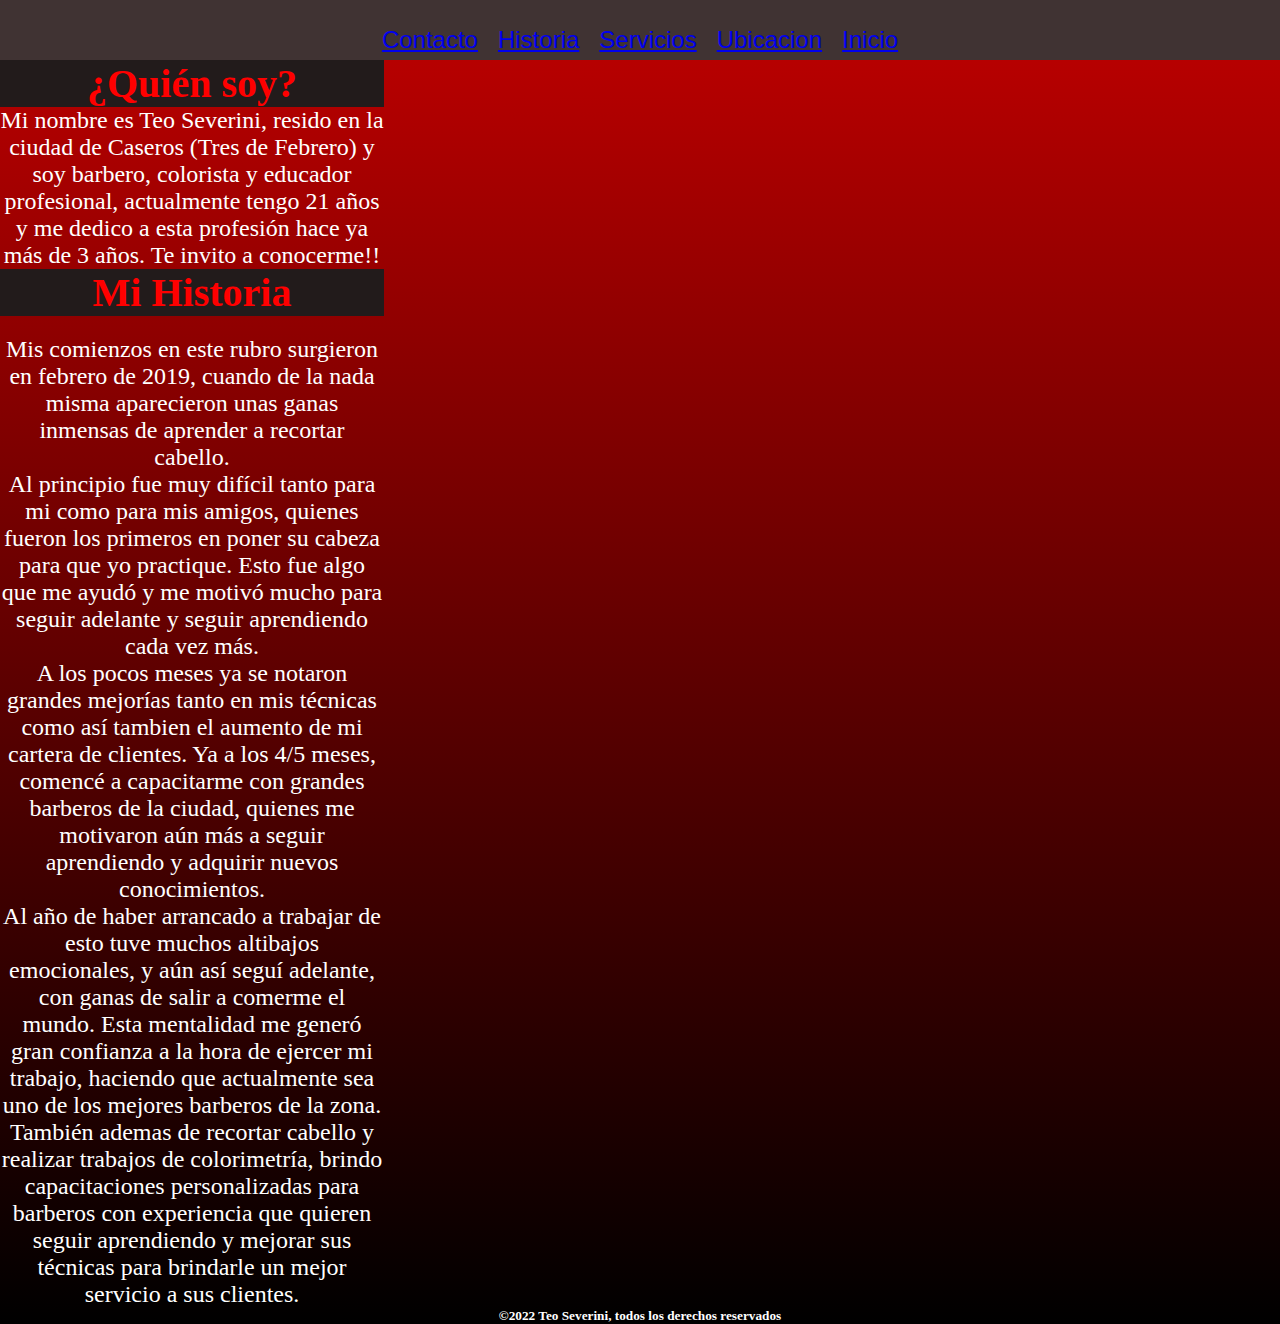
<file: index.html>
<!DOCTYPE html>
<html lang="es">
<head>
    <meta charset="UTF-8">
    <meta http-equiv="X-UA-Compatible" content="IE=edge">
    <meta name="viewport" content="width=device-width, initial-scale=1.0">
    <title>Barber TS</title>
    <link rel="shortcut icon" href="./assets/img/IMG_0127.heic" type="image/x-icon">
    <link rel="stylesheet" href="./assets/img/style.css">
</head>
<body>
    <nav class="navbar">
       <ul>
        <li><a href="./pages/contacto.html">Contacto</a></li>
        <li><a href="./pages/historia.html">Historia</a></li>
        <li><a href="./pages/servicios.html">Servicios</a></li>
        <li><a href="./pages/ubicacion.html">Ubicacion</a></li>
        <li><a href="./pages/inicio.html">Inicio</a></li>
       </ul>
    </nav>
    <header>
        <h1 class="título"> ¿Quién soy?</h1>
        <p>Mi nombre es <span>Teo Severini</span>, resido en la ciudad de Caseros (Tres de Febrero)
           y soy barbero, colorista y educador profesional, actualmente 
           tengo 21 años y me dedico a esta profesión hace ya más de 3 años.
           Te invito a conocerme!!
        </p>

        <h2 class="subtítulo">Mi Historia</h2>
         <p>
            Mis comienzos en este rubro surgieron en febrero de 2019,
            cuando de la nada misma aparecieron unas ganas inmensas de
            aprender a recortar cabello.
         </p>
         <p>
            Al principio fue muy difícil tanto para mi como para mis amigos,
            quienes fueron los primeros en poner su cabeza para que yo practique.
            Esto fue algo que me ayudó y me motivó mucho para seguir adelante y
            seguir aprendiendo cada vez más.
         </p>
         <p>
            A los pocos meses ya se notaron grandes mejorías tanto en mis técnicas
            como así tambien el aumento de mi cartera de clientes.
            Ya a los 4/5 meses, comencé a capacitarme con grandes barberos de la
            ciudad, quienes me motivaron aún más a seguir aprendiendo y adquirir nuevos
            conocimientos.
         </p>
         <p>
            Al año de haber arrancado a trabajar de esto tuve muchos altibajos emocionales,
            y aún así seguí adelante, con ganas de salir a comerme el mundo.
            Esta mentalidad me generó gran confianza a la hora de ejercer mi trabajo,
            haciendo que actualmente sea uno de los mejores barberos de la zona.
            También ademas de recortar cabello y realizar trabajos de colorimetría,
            brindo capacitaciones personalizadas para barberos con experiencia que 
            quieren seguir aprendiendo y mejorar sus técnicas para brindarle un mejor
            servicio a sus clientes.
         </p>
        
    </header>
    <main></main>
    <aside></aside>
    <footer>
        <h5>©2022 Teo Severini, todos los derechos reservados</h5>
    </footer>
</body>
</html>
</file>
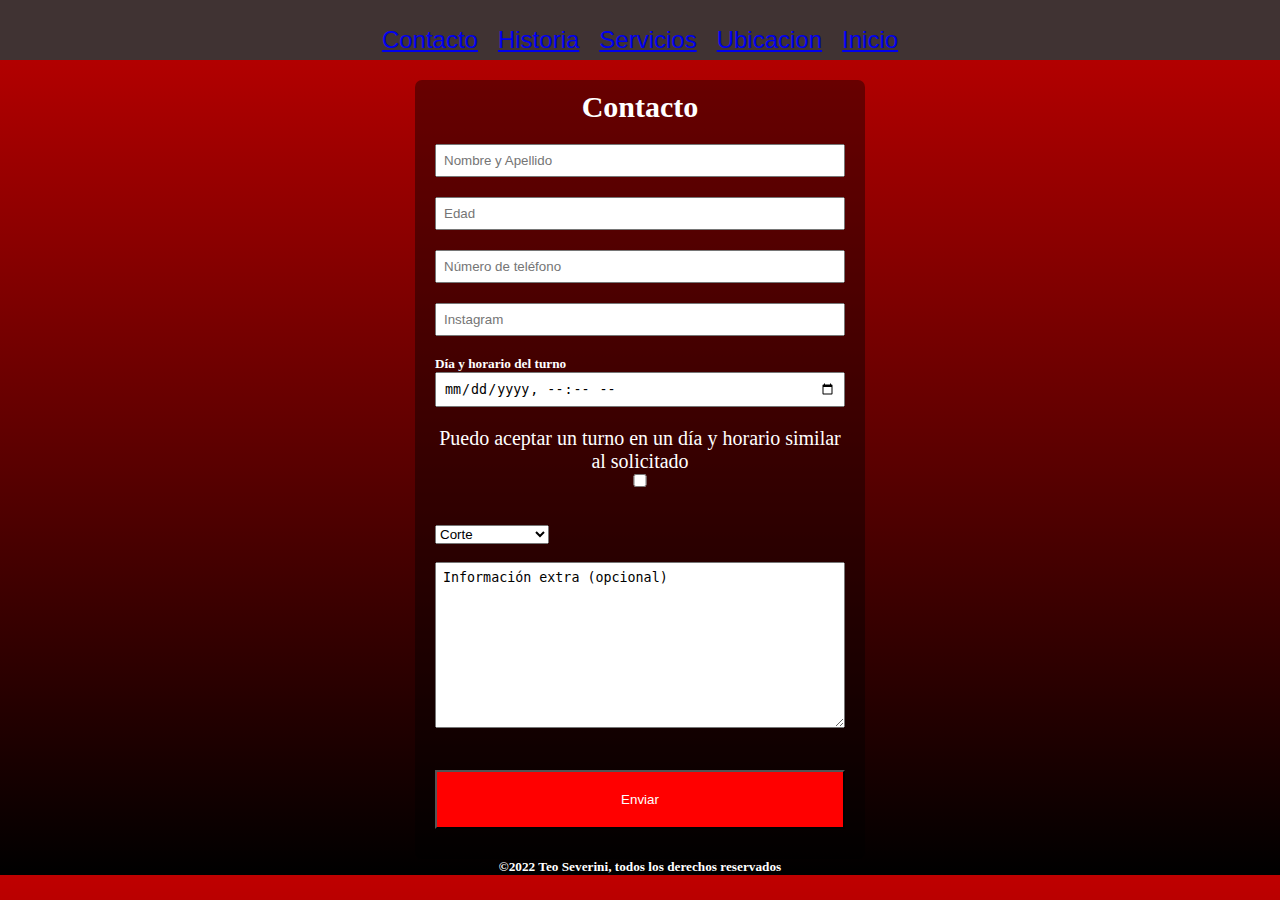
<file: pages/contacto.html>
<!DOCTYPE html>
<html lang="en">
<head>
    <meta charset="UTF-8">
    <meta http-equiv="X-UA-Compatible" content="IE=edge">
    <meta name="viewport" content="width=device-width, initial-scale=1.0">
    <title>Contacto</title>
    <link rel="stylesheet" href="../assets/img/style.css">
</head>
<body class="contactoFondo">
    <header></header>
    <nav class="navbar">
        <ul>
            <li><a href="../pages/contacto.html">Contacto</a></li>
            <li><a href="./historia.html">Historia</a></li>
            <li><a href="./servicios.html">Servicios</a></li>
            <li><a href="./ubicacion.html">Ubicacion</a></li>
            <li><a href="./inicio.html">Inicio</a></li>
        </ul>
    </nav>
    <main>
        <form action="form">
            <h2>Contacto</h2>
            <input type="text" name="Nombre" id="Nombre" 
            placeholder="Nombre y Apellido" required>
            <input type="text" name="Edad" id="Edad"
            placeholder="Edad">
            <input type="text" name="Número de teléfono" id="Número de teléfono" 
            placeholder="Número de teléfono" required>
            <input type="text" name="Instagram" id="Instagram" 
            placeholder="Instagram" required>
            <br>
            <div>
            <h5 class="horariodiaTurno">Día y horario del turno</h5>
            <input type="datetime-local" name="disponibilidad horaria" id="disponibilidad horaria" placeholder="disponibilidad horaria">
            <p class="horarioSolicitado">Puedo aceptar un turno en
            un día y horario similar al solicitado</p>
            <input type="checkbox" name="Puedo aceptar un turno en un día y horario similar al solicitado" id="">
            </div>
            <br>
            <div>
            <select name="servicio a realizar">
                <option value="Corte">Corte</option>
                <option value="Barba">Barba</option>
                <option value="Corte y Barba">Corte y Barba</option>
                <option value="Claritos y Corte">Claritos y Corte</option>
                <option value="Global y Corte">Global y Corte</option>
            </select>
            </div>
                <br>
            <div>
            <textarea name="Notas para tener en cuenta" id="" cols="30" rows="10">Información extra (opcional)</textarea>
            </div>
           <br>
            <input class="botonEnviar" type="submit" value="Enviar">
        </form>
    </main>
    <aside>

    </aside>
    <footer>
        <h5>©2022 Teo Severini, todos los derechos reservados</h5>
    </footer>
</body>
</html>
</file>
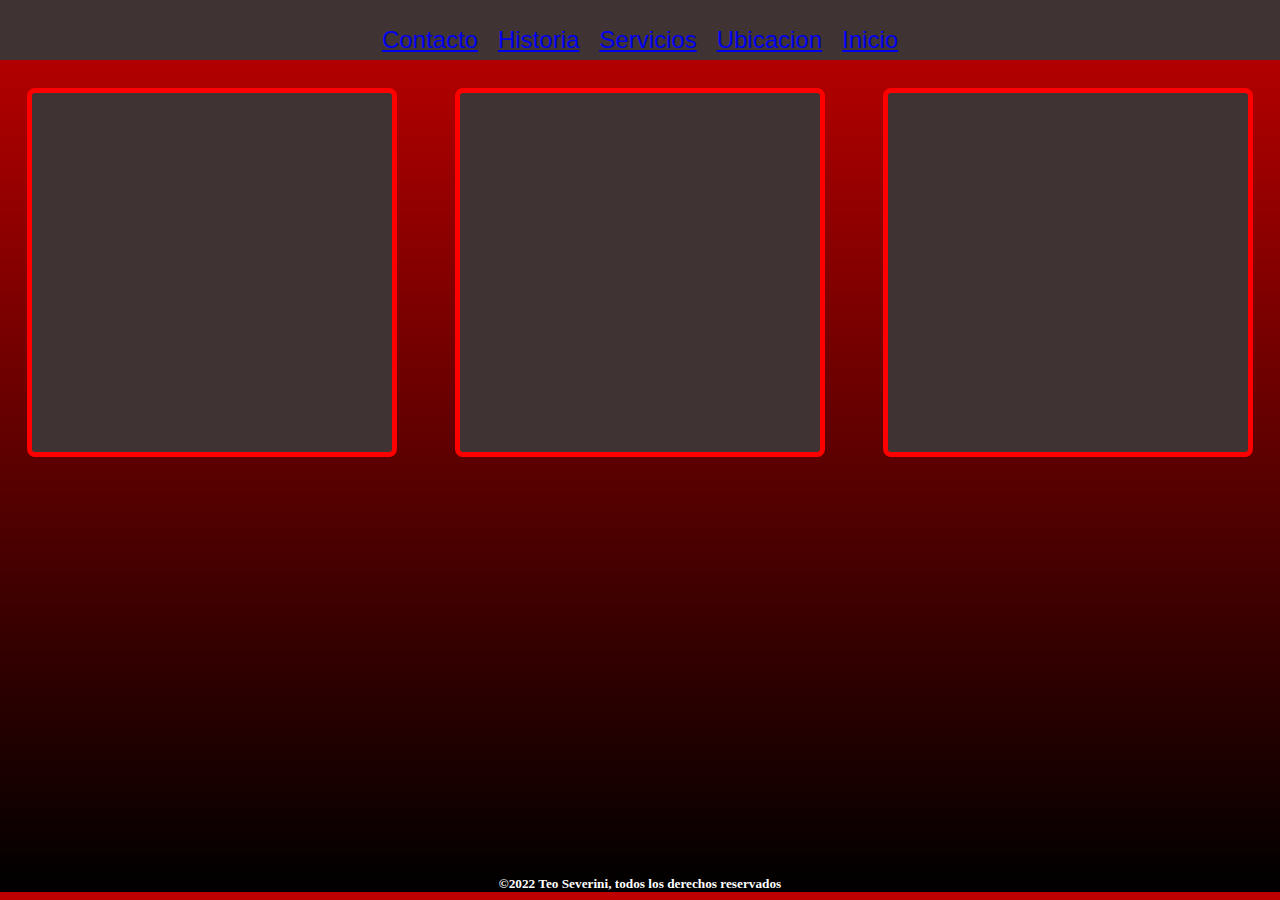
<file: pages/inicio.html>
<!DOCTYPE html>
<html lang="en">
<head>
    <meta charset="UTF-8">
    <meta http-equiv="X-UA-Compatible" content="IE=edge">
    <meta name="viewport" content="width=device-width, initial-scale=1.0">
    <title>Inicio</title>
    <link rel="stylesheet" href="../assets/img/style.css">
</head>
<body>
    <nav class="navbar">
        <ul>
            <li><a href="./contacto.html">Contacto</a></li>
            <li><a href="./historia.html">Historia</a></li>
            <li><a href="./servicios.html">Servicios</a></li>
            <li><a href="./ubicacion.html">Ubicacion</a></li>
            <li><a href="../pages/inicio.html">Inicio</a></li>
        </ul>
    </nav>

    <header>
        
    </header>

    <main>
        <br>
        <div class="contenedorCajas">
            <div class="caja caja1">
                <iframe class="videoYt" width="295" height="315" src="https://www.youtube.com/embed/Nx2SAlCRbLY" 
                title="YouTube video player" frameborder="0" 
                allow="accelerometer; autoplay; clipboard-write; encrypted-media;
                gyroscope; picture-in-picture" allowfullscreen></iframe>
            </div>
    
            <div class="caja caja2">
                <iframe class="videoYt" width="295" height="315" src="https://www.youtube.com/embed/pbBu7RVDdxg" 
                title="YouTube video player" frameborder="0" 
                allow="accelerometer; autoplay; clipboard-write; encrypted-media; gyroscope; picture-in-picture" allowfullscreen></iframe>
            </div>
    
            <div class="caja caja3">
                <iframe class="videoYt" width="295" height="315" src="https://www.youtube.com/embed/TvHOH3dqwpw" title="YouTube video player" frameborder="0" allow="accelerometer; autoplay; clipboard-write; encrypted-media; gyroscope; picture-in-picture" allowfullscreen></iframe>
            </div>
        </div>
           
    </main>

    <aside></aside>

    <footer>
        <h5>©2022 Teo Severini, todos los derechos reservados</h5>
    </footer>
</body>
</html>
</file>
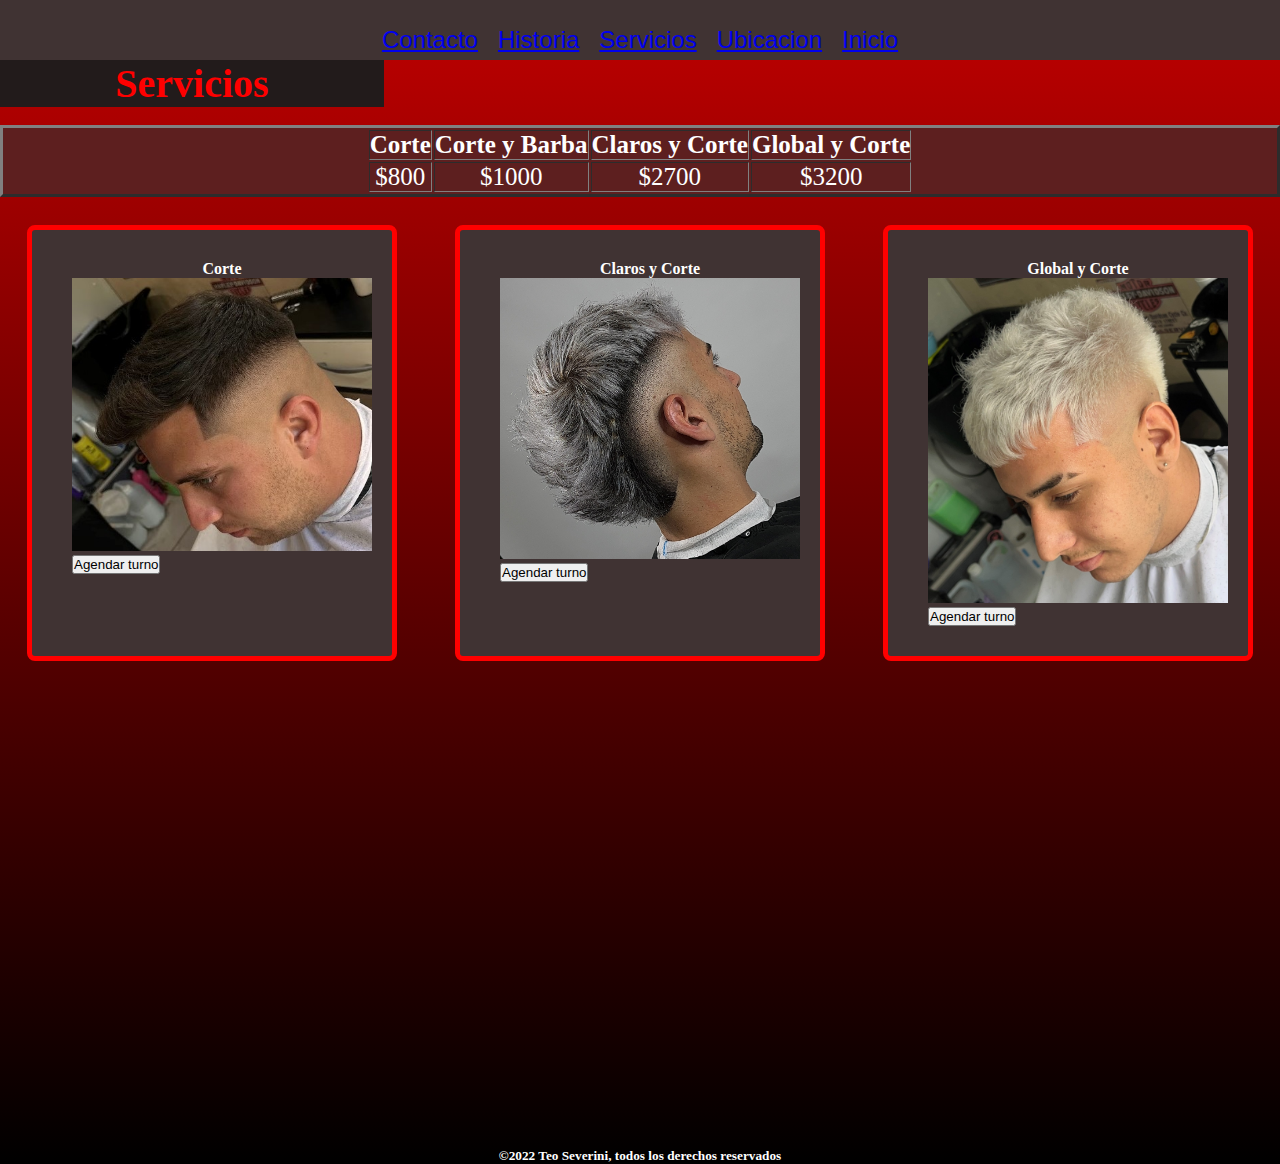
<file: pages/servicios.html>
<!DOCTYPE html>
<html lang="en">
<head>
    <meta charset="UTF-8">
    <meta http-equiv="X-UA-Compatible" content="IE=edge">
    <meta name="viewport" content="width=device-width, initial-scale=1.0">
    <title>Servicios</title>
    <link rel="stylesheet" href="../assets/img/style.css">
</head>
<body>
    <nav class="navbar">
        <ul>
            <li><a href="./contacto.html">Contacto</a></li>
            <li><a href="./historia.html">Historia</a></li>
            <li><a href="../pages/servicios.html">Servicios</a></li>
            <li><a href="./ubicacion.html">Ubicacion</a></li>
            <li><a href="./inicio.html">Inicio</a></li>
        </ul>
    </nav>
    <header>
        <h1 class="título">Servicios</h1>
    </header>
    <br>
    <main>
        <table border="3" cellpadding="6"> 
            <tr>
                <th>Corte</th>
                <th>Corte y Barba</th>
                <th>Claros y Corte</th>
                <th>Global y Corte</th>
            </tr>
            <tr>
                <td>$800</td>
                <td>$1000</td>
                <td>$2700</td>
                <td>$3200</td>
            </tr>
        </table>

        <br>

        <div class="contenedorCajas">
            <div class="caja caja5">
                <div class="tarjeta">
                    <h4 class="tarjeta__corte">Corte</h4>
                    <img class="tarjeta__img" src="../assets/img/clauquint.jpg" alt="">
                    <button class="btn">Agendar turno</button>
                </div>
            </div>
            <div class="caja caja6">
                <div class="tarjeta">
                    <h4 class="tarjeta__corte">Claros y Corte</h4>
                    <img class="tarjeta__img" src="../assets/img/aguscclaritos.JPG" alt="">
                    <button class="btn">Agendar turno</button>
                </div>
            </div>
            <div class="caja caja7">
                <div class="tarjeta">
                    <h4 class="tarjeta__corte">Global y Corte</h4>
                    <img class="tarjeta__img" src="../assets/img/ramadibecolor.JPG" alt="">
                    <button class="btn">Agendar turno</button>
                </div>
            </div>
        </div>

        
        
    </main>
    <footer>
        <h5>©2022 Teo Severini, todos los derechos reservados</h5>
    </footer>
</body>
</html>
</file>
<file: assets/img/style.css>
body{
    background-image:linear-gradient(rgb(191, 0, 0), rgb(0, 0, 0))
}

header{
    display: flex;
    flex-direction: column;
    flex-wrap: nowrap;
}

.título{
    color: red;
    font-size: 40px;
    text-align: center;
    background-color: rgb(34, 27, 27);
    display: flex;
    flex-wrap: nowrap;
    justify-content: center;
}

p{
    color: white;
    font-size: 24px;
    text-align: center;
    width: fit-content;
}

.subtítulo{
    color: red;
    font-size: 40px;
    text-align: center;
    background-color: rgb(34, 27, 27);
}

h5{
    text-align: center;
    color: white;
}

div img{
    width: 240px;
}

ul{
    margin: 20px;
    list-style: none;
    font-style: normal;
    font-family: Arial, Helvetica, sans-serif;
}
tr{
    color: white;
    font-size: 25px;
    text-align: center;
}
*{
    margin: 0;
    padding: 0;
}

.tarjeta{
    width: 300px;
    margin: 10px;
    background-color: rgb(64, 51, 51);
}

h4{
    color: white;
    text-align: center;
}

.tarjeta__img{
    width: 100%;
    
}

.contenedorCajas{
    display: grid;
    grid-template-columns: repeat(3, 1fr);
    grid-template-rows: repeat(2, 1fr);
    grid-column-gap: 4px;
    grid-row-gap: 20px;
    justify-items: center;
    align-content: space-evenly;
    justify-content: space-between;
}

.caja{
    width: 300px;
    background-color: rgb(64, 51, 51);
    /*padding-top: 20px;
    padding-left: 30px;
    padding-right: 30px;
    padding-bottom: 20px;*/
    padding: 20px 30px 20px 30px;
    border-width: 5px;
    border-color: red;
    border-style: solid;
    border-radius: 8px;
    margin: 10px;
    transition:all 1s
}

.caja1:hover{
    padding: 60px;
}
.caja2:hover{
    padding: 60px
}
.caja3:hover{
    padding: 60px
}


.caja4{
    padding: 20px 330px 20px 30px;
    border-width: 5px;
    border-color: red;
    border-style: solid;
    border-radius: 8px;
    margin: 10px;
    transform: translate(600px);
    transition: 1s;
}
.caja4:hover{
    translate: (20px 20px) scale(2);
    padding: 40px 365px 40px 60px;
}


.navbar{
    width: 100%;
    height: 60px;
    background-color: rgb(64, 51, 51);
    display: flex;
    align-items: center;
    justify-content: center;

}
.navbar ul{
    list-style: none;
    display: flex;
    flex-direction: row;
    flex-wrap: nowrap;
    color: red;
}
.navbar ul li{
    margin-top: 20px;
    padding: 10px;
    color: red;
    font-size: 24px;

}
header{
    width: 30%;
}


.contactoFondo{
    background-color: crimson;

}

.horariodiaTurno{
    text-align: left;
}

table{
    background-color: rgb(93, 31, 31);
    display: flex;
    flex-wrap: nowrap;
    justify-content: center ;
}

.logo{
    display: flex;
    size: 2px;
}

.h6{
    color: white;
}

form{
    width: 450px;
    margin: auto;
    background: rgba(0, 0, 0, 0.4);
    padding: 10px 20px;
    box-sizing: border-box;
    margin-top: 20px;
    border-radius: 7px;
}

h2{
    color: white;
    text-align: center;
    margin: 0;
    font-size: 30px;
    margin-bottom: 20px;
}

.horarioSolicitado{
    font-size: 20px;
}

input, textarea{
    width: 100%;
    margin-bottom: 20px;
    padding: 7px;
    box-sizing: border-box;
}
textarea{
    min-height: 100px;
    max-height: 200px;
    max-width: 100%;
}
.botonEnviar{
    background-color: red;
    color: white;
    padding: 20px;
}
.botonEnviar:hover{
    cursor: pointer;
}

@media (max-width:480px) {
    form{
        width: 100%;
    }
}
.historia{
    padding: 10px 670px;
}
</file>
